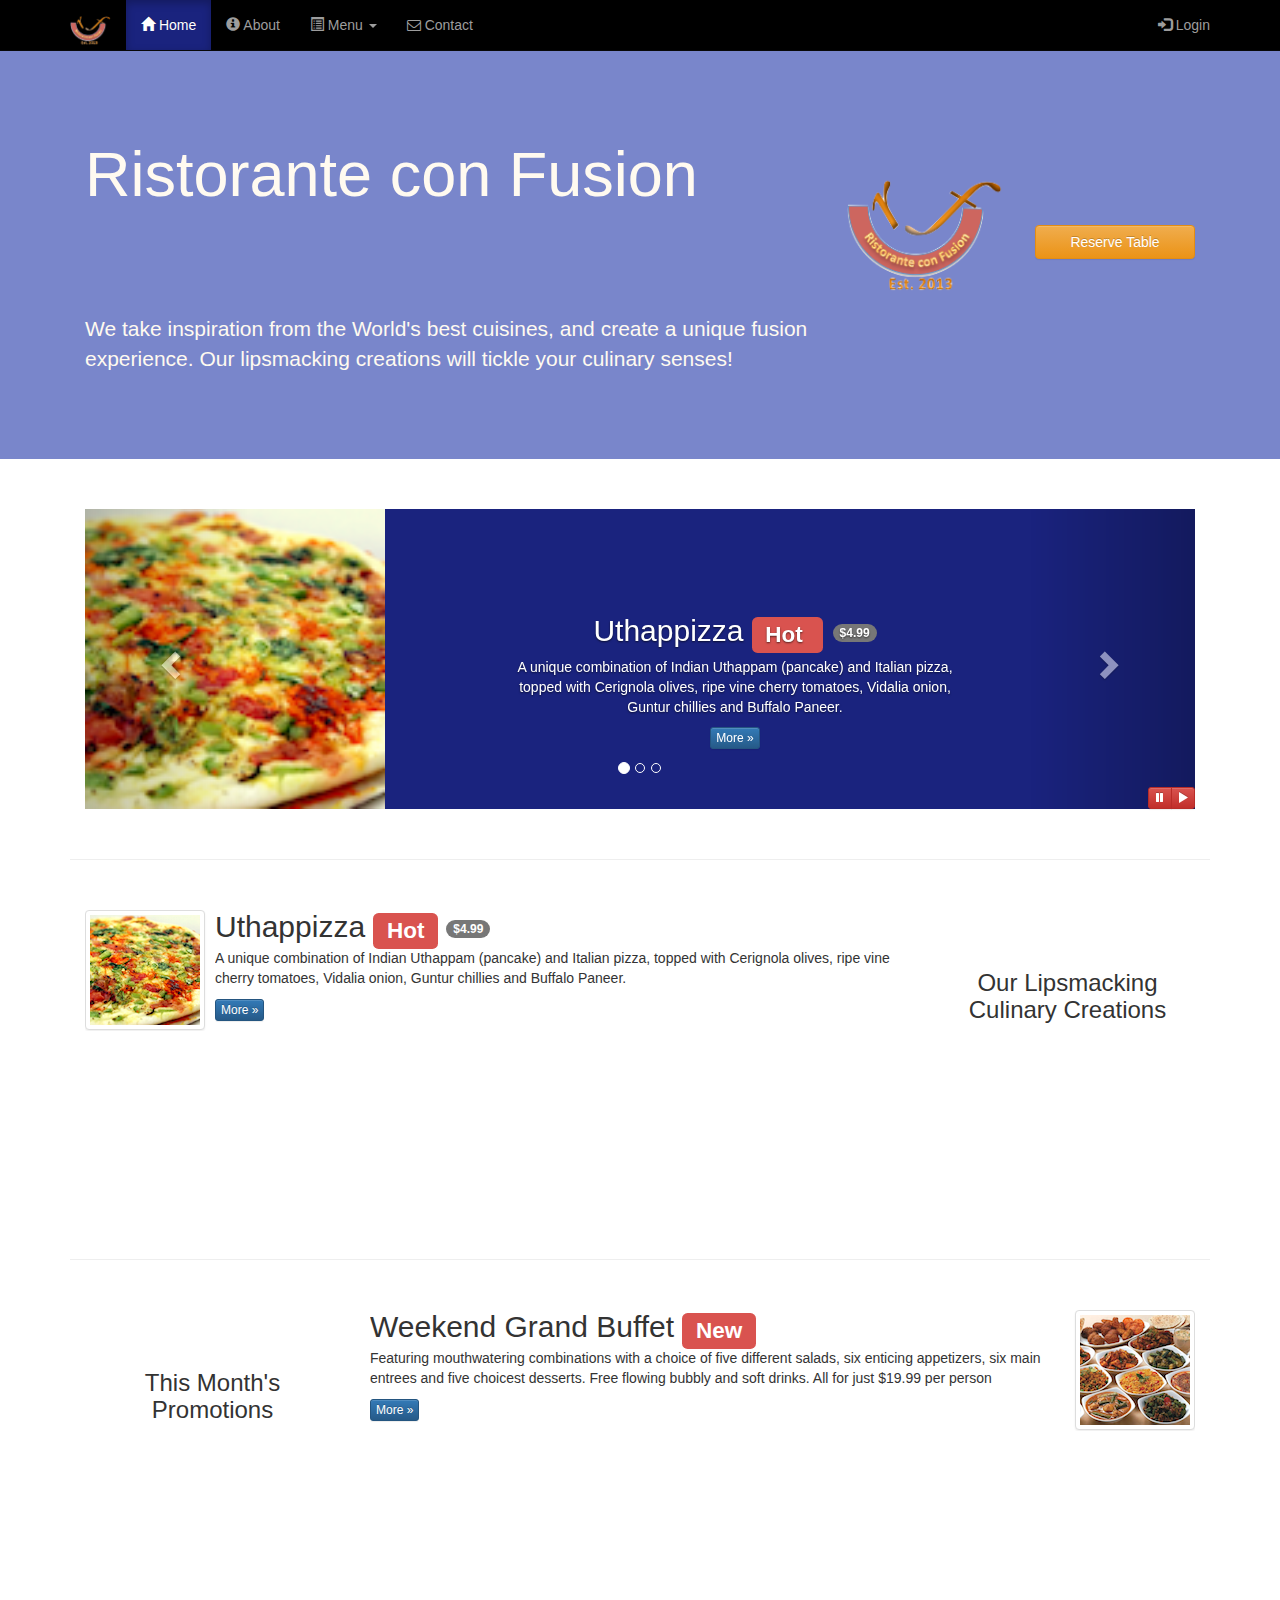
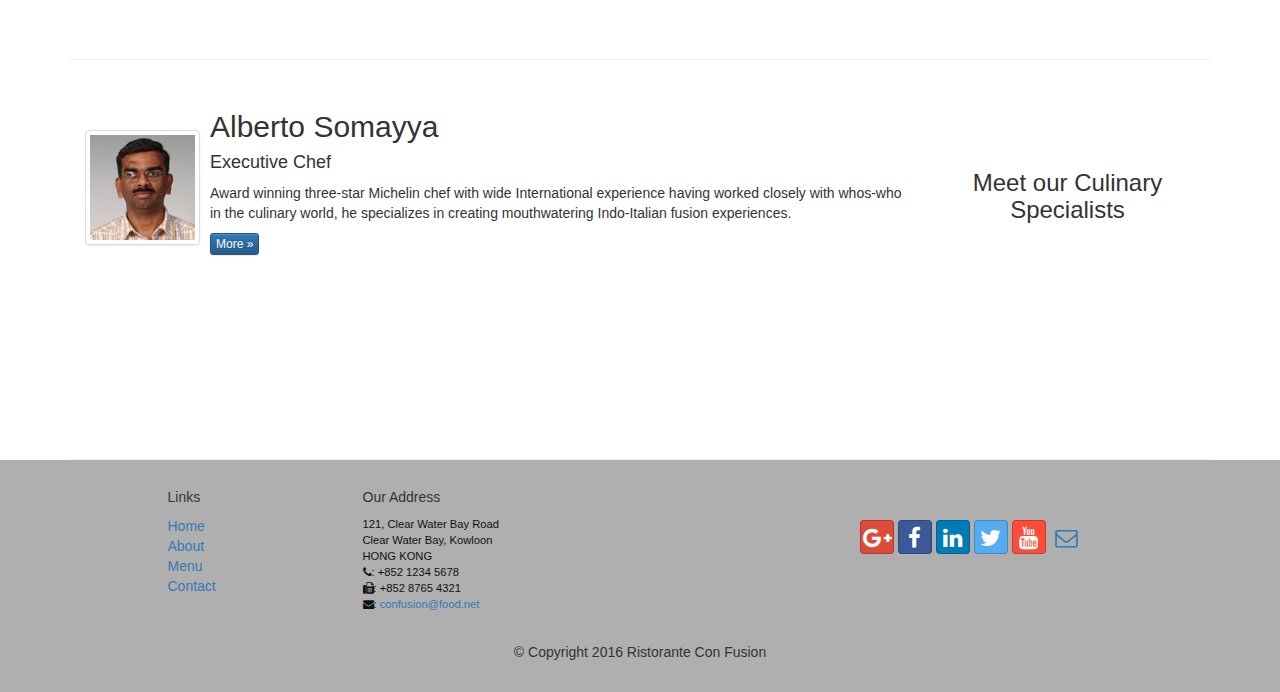
<file: conFusion/index.html>
<!DOCTYPE html>
<html lang="en">

<head>
    <meta charset="utf-8">
    <meta http-equiv="X-UA-Compatible" content="IE=edge">
    <meta name="viewport" content="width=device-width, initial-scale=1">

    <title>Ristorante Con Fusion</title>

    <!-- Bootstrap -->
    <link href="bower_components/bootstrap/dist/css/bootstrap.min.css" rel="stylesheet">
    <link href="bower_components/bootstrap/dist/css/bootstrap-theme.min.css" rel="stylesheet">
    <link href="bower_components/font-awesome/css/font-awesome.min.css" rel="stylesheet">
    <link href="css/bootstrap-social.css" rel="stylesheet">
    <link href="css/mystyles.css" rel="stylesheet">
</head>

<body>

<nav class="navbar navbar-inverse navbar-fixed-top" role="navigation">
    <div class="container">
        <div class="navbar-header">
            <button type="button" class="navbar-toggle collapsed" data-toggle="collapse" data-target="#navbar"
                    aria-expanded="false" aria-controls="navbar">
                <span class="sr-only">Toggle navigation</span>
                <span class="icon-bar"></span>
                <span class="icon-bar"></span>
                <span class="icon-bar"></span>
            </button>
            <a class="navbar-brand" href="index.html"><img src="img/logo.png" height=30 width=41></a>
        </div>

        <div id="navbar" class="navbar-collapse collapse">
            <ul class="nav navbar-nav">
                <li class="active"><a href="index.html"><span class="glyphicon glyphicon-home" aria-hidden="true"></span> Home</a></li>
                <li><a href="aboutUs.html"><span class="glyphicon glyphicon-info-sign" aria-hidden="true"></span> About</a></li>

                <li class="dropdown">
                    <a href="#" class="dropdown-toggle" data-toggle="dropdown"
                       role="button" aria-haspopup="true" aria-expanded="false">
                        <span class="glyphicon glyphicon-list-alt"></span> Menu <span class="caret"></span></a>
                    <ul class="dropdown-menu">
                        <li><a href="#">Appetizers</a></li>
                        <li><a href="#">Main Courses</a></li>
                        <li><a href="#">Desserts</a></li>
                        <li><a href="#">Drinks</a></li>
                        <li role="separator" class="divider"></li>
                        <li class="dropdown-header">Specials</li>
                        <li><a href="#">Lunch Buffet</a></li>
                        <li><a href="#">Weekend Brunch</a></li>
                    </ul>
                </li>

                <li><a href="contactUs.html"><i class="fa fa-envelope-o"></i> Contact</a></li>
            </ul>

            <ul class="nav navbar-nav navbar-right">
                <li><a id="loginLink">
                    <span class="glyphicon glyphicon-log-in"></span> Login</a>
                </li>
            </ul>
        </div>
    </div>
</nav>

<div id="loginModal" class="modal fade" role="dialog">
    <div class="modal-dialog">
        <!-- Modal content-->
        <div class="modal-content">
            <div class="modal-header">
                <button type="button" class="close" id="close">&times;</button>
                <h4 class="modal-title">Login </h4>
            </div>
            <div class="modal-body">
                <form class="form-inline">
                    <div class="form-group">
                        <input type="email" class="form-control" placeholder="Email" required>
                        <input type="password" class="form-control" placeholder="Password" required>
                        <input id="remember" type="checkbox" name="remember" value="yes">
                        <label for="remember">Remember me</label>
                    </div>
                    <br><br>
                    <button type="submit" class="btn btn-info btn-sm">Sign In</button>
                    <button type="button" class="btn btn-danger btn-sm" id="loginClose">Cancel</button>
                </form>
            </div>
        </div>
    </div>
</div>

<div id="reserve" class="modal fade" role="dialog">
    <div class="modal-dialog">
        <!-- Modal content-->
        <div class="modal-content">
            <div class="modal-header">
                <button type="button" class="close" id="closeReservex">&times;</button>
                <h4 class="modal-title">Reserve a Table </h4>
            </div>
            <div class="modal-body">
                <form class="form-horizontal" role="form">
                    <div class="form-group">
                        <div class="col-xs-12 col-md-3">
                            <label>Number of Guests</label>
                        </div>

                        <div class="col-xs-12 col-md-9">
                            <div class="radio">
                                <label class="radio-inline"><input type="radio" name="approve" value="1"><strong>1</strong></label>
                                <label class="radio-inline"><input type="radio" name="approve" value="2"><strong>2</strong></label>
                                <label class="radio-inline"><input type="radio" name="approve" value="3"><strong>3</strong></label>
                                <label class="radio-inline"><input type="radio" name="approve" value="4"><strong>4</strong></label>
                                <label class="radio-inline"><input type="radio" name="approve" value="5"><strong>5</strong></label>
                                <label class="radio-inline"><input type="radio" name="approve" value="6"><strong>6</strong></label>
                            </div>
                        </div>
                    </div>

                    <div class="form-group">
                        <div class="col-xs-12 col-md-3">
                            <label>Section</label>
                        </div>
                        <div class="col-xs-12 col-md-9">
                            <div class="btn-group" data-toggle="buttons">
                                <label class="btn btn-success active">
                                    <input type="radio" name="options" id="noSmoke" autocomplete="off" checked> Non-Smoking
                                </label>
                                <label class="btn btn-danger">
                                    <input type="radio" name="options" id="smoke" autocomplete="off"> Smoking
                                </label>
                            </div>
                        </div>
                    </div>

                    <div class="form-group has-feedback">
                        <div class="col-xs-12 col-md-3">
                            <label>Date and Time</label>
                        </div>
                        <div class="col-xs-12 col-md-4">
                            <input type="text" placeholder="Date" class="form-control" aria-describedby="date" onfocus="(this.type='date')" required>
                            <span class="glyphicon glyphicon-calendar form-control-feedback" aria-hidden="true"></span>
                            <span id="date" class="sr-only">(success)</span>
                        </div>
                        <div class="col-xs-12 col-md-4">
                            <input type="text" placeholder="Time" class="form-control" aria-describedby="time" onfocus="(this.type='time')" required>
                            <span class="glyphicon glyphicon-time form-control-feedback" aria-hidden="true"></span>
                            <span id="time" class="sr-only">(success)</span>
                        </div>
                    </div>

                    <div class="form-group">
                        <div class="col-sm-offset-3 col-md-9">
                            <button type="submit" class="btn btn-primary">Reserve</button>
                            <button type="button" class="btn btn-default" id="closeReserve">Cancel</button>
                        </div>
                    </div>
                </form>

                <div class="alert alert-warning alert-dismissible" role="alert">
                    <button type="button" class="close" data-dismiss="alert" aria-label="Close"><span aria-hidden="true">&times;</span></button>
                    <strong>Warning!</strong> Please <a href="#footer" id="scroll" style="color: black"><b>call</b></a> us to reserve for more than six guests.
                </div>
            </div>
        </div>
    </div>
</div>

<header class="jumbotron">
    <!-- Main component for a primary marketing message or call to action -->

    <div class="container">
        <div class="row row-header">
            <div class="col-xs-12 col-sm-8">
                <h1>Ristorante con Fusion</h1>
                <p style="padding:40px;"></p>
                <p>We take inspiration from the World's best cuisines, and create a unique fusion experience. Our lipsmacking creations will tickle your culinary senses!</p>
            </div>
            <div class="col-xs-12 col-sm-2">
                <p style="padding:20px;"></p>
                <img src="img/logo.png" class="img-responsive">
            </div>
            <div class="col-xs-12 col-sm-2" style="margin-top: 50px">
                <p style="padding:20px;"></p>
                <a type="button" class="btn btn-warning btn-block" id="reserveButton">Reserve Table</a>
            </div>
        </div>
    </div>
</header>

<div class="container">
    <div class="row row-content">
        <div class="col-xs-12">
            <div id="mycarousel" class="carousel slide" data-ride="carousel">

                <!-- Indicators -->
                <ol class="carousel-indicators">
                    <li data-target="#mycarousel" data-slide-to="0" class="active"></li>
                    <li data-target="#mycarousel" data-slide-to="1"></li>
                    <li data-target="#mycarousel" data-slide-to="2"></li>
                </ol>

                <!-- Wrapper for slides -->
                <div class="carousel-inner" role="listbox">
                    <div class="item active">
                        <img class="img-responsive" src="img/uthappizza.png" alt="Uthappizza">
                        <div class="carousel-caption">
                            <h2>Uthappizza  <span class="label label-danger">Hot
                          </span> <span class="badge" style="margin-left: 10px">$4.99</span></h2>
                            <p>A unique combination of Indian Uthappam (pancake) and
                                Italian pizza, topped with Cerignola olives, ripe vine
                                cherry tomatoes, Vidalia onion, Guntur chillies and
                                Buffalo Paneer.</p>
                            <p><a class="btn btn-primary btn-xs" href="#">More &raquo;</a></p>
                        </div>
                    </div>

                    <div class="item">
                        <img class="img-responsive" src="img/buffet.png" alt="Buffet">
                        <div class="carousel-caption">
                            <h2>Weekend Grand Buffet <span class="label label-danger
                          label-xs">New</span></h2>
                            <p>Featuring mouthwatering combinations with a choice of five different salads,
                                six enticing appetizers, six main entrees and five choicest desserts. Free
                                flowing bubbly and soft drinks. All for just $19.99 per person.</p>
                            <p><a class="btn btn-primary btn-xs" href="#">More &raquo;</a></p>
                        </div>
                    </div>

                    <div class="item">
                        <img class="img-responsive" src="img/alberto.png">
                        <div class="carousel-caption">
                            <h2>Alberto Somayya</h2>
                            <h4>Executive Chef</h4>
                            <p>Award winning three-star Michelin chef with wide
                                International experience having worked closely with
                                whos-who in the culinary world, he specializes in
                                creating mouthwatering Indo-Italian fusion experiences.
                            </p>
                            <p><a class="btn btn-primary btn-xs" href="#">More &raquo;</a></p>
                        </div>
                    </div>
                </div>

                <!-- Controls -->
                <a class="left carousel-control" href="#mycarousel" role="button" data-slide="prev">
                    <span class="glyphicon glyphicon-chevron-left" aria-hidden="true"></span>
                    <span class="sr-only">Previous</span>
                </a>
                <a class="right carousel-control" href="#mycarousel" role="button" data-slide="next">
                    <span class="glyphicon glyphicon-chevron-right" aria-hidden="true"></span>
                    <span class="sr-only">Next</span>
                </a>

                <div class="btn-group" id="carouselButtons">
                    <button class="btn btn-danger btn-xs" id="carousel-pause">
                     <span class="glyphicon glyphicon-pause" aria-hidden="true"
                     ></span>
                    </button>
                    <button class="btn btn-danger btn-xs" id="carousel-play">
                     <span class="glyphicon glyphicon-play" aria-hidden="true"
                     ></span>
                    </button>
                </div>
            </div>
        </div>
    </div>

    <div class="row row-content">
        <div class="col-xs-12 col-sm-3 col-sm-push-9">
            <p style="padding:20px;"></p>
            <h3 align=center>Our Lipsmacking Culinary Creations</h3>
        </div>
        <div class="col-xs-12 col-sm-9 col-sm-pull-3">
            <div class="media">
                <div class="media-left media-middle">
                    <a href="#">
                        <img class="media-object img-thumbnail"
                             src="img/uthappizza.png" alt="Uthappizza">
                    </a>
                </div>
                <div class="media-body">
                    <h2 class="media-heading">
                        Uthappizza
                        <span class="label label-danger">Hot</span>
                        <span class="badge">$4.99</span>
                    </h2>
                    <p>A unique combination of Indian Uthappam (pancake) and
                        Italian pizza, topped with Cerignola olives, ripe vine
                        cherry tomatoes, Vidalia onion, Guntur chillies and
                        Buffalo Paneer.</p>
                    <p><a class="btn btn-primary btn-xs" href="#">More &raquo;</a></p>
                </div>
            </div>
        </div>
    </div>

    <div class="row row-content">
        <div class="col-xs-12 col-sm-3">
            <p style="padding:20px;"></p>
            <h3 align=center>This Month's Promotions</h3>
        </div>
        <div class="col-xs-12 col-sm-9">
            <div class="media">
                <div class="media-body">
                    <h2 class="media-heading">
                        Weekend Grand Buffet
                        <span class="label label-danger">New</span>
                    </h2>
                    <p>Featuring mouthwatering combinations with a choice of five different salads, six enticing appetizers, six main entrees and five choicest desserts. Free flowing bubbly and soft drinks. All for just $19.99 per person </p>
                    <p><a class="btn btn-primary btn-xs" href="#">More &raquo;</a></p>
                </div>

                <div class="media-right media-middle">
                    <a href="#">
                        <img class="media-object img-thumbnail"
                             src="img/buffet.png" alt="Weekend Grand Buffet">
                    </a>
                </div>
            </div>
        </div>
    </div>

    <div class="row row-content">
        <div class="col-xs-12 col-sm-3 col-sm-push-9">
            <p style="padding:20px;"></p>
            <h3 align=center>Meet our Culinary Specialists</h3>
        </div>
        <div class="col-xs-12 col-sm-9 col-sm-pull-3">
            <div class="media">
                <div class="media-left media-middle">
                    <a href="#">
                        <img class="media-object img-thumbnail"
                             src="img/alberto.png" alt="Alberto Somayya">
                    </a>
                </div>
                <div class="media-body">
                    <h2 class="media-heading">Alberto Somayya</h2>
                    <h4>Executive Chef</h4>
                    <p>Award winning three-star Michelin chef with wide
                        International experience having worked closely with
                        whos-who in the culinary world, he specializes in
                        creating mouthwatering Indo-Italian fusion experiences.
                    </p>
                    <p><a class="btn btn-primary btn-xs" href="#">More &raquo;</a></p>
                </div>
            </div>
        </div>
    </div>
</div>

<footer class="row-footer" id="footer">
    <div class="container">
        <div class="row">
            <div class="col-xs-5 col-xs-offset-1 col-sm-2 col-sm-offset-1">
                <h5>Links</h5>
                <ul class="list-unstyled">
                    <li><a href="index.html">Home</a></li>
                    <li><a href="aboutUs.html">About</a></li>
                    <li><a href="#">Menu</a></li>
                    <li><a href="contactUs.html">Contact</a></li>
                </ul>
            </div>
            <div class="col-xs-6 col-sm-5">
                <h5>Our Address</h5>
                <address>
                    121, Clear Water Bay Road<br>
                    Clear Water Bay, Kowloon<br>
                    HONG KONG<br>
                    <i class="fa fa-phone"></i>: +852 1234 5678<br>
                    <i class="fa fa-fax"></i>: +852 8765 4321<br>
                    <i class="fa fa-envelope"></i>: <a href="mailto:confusion@food.net">confusion@food.net</a>
                </address>
            </div>
            <div class="col-xs-12 col-sm-4">
                <div class="nav navbar-nav" style="padding: 40px 10px;">
                    <a class="btn btn-social-icon btn-google-plus"
                       href="http://google.com/+"><i class="fa fa-google-plus"></i></a>
                    <a class="btn btn-social-icon btn-facebook"
                       href="http://www.facebook.com/profile.php?id="><i class="fa fa-facebook"></i></a>
                    <a class="btn btn-social-icon btn-linkedin"
                       href="http://www.linkedin.com/in/"><i class="fa fa-linkedin"></i></a>
                    <a class="btn btn-social-icon btn-twitter" href="http
                          ://twitter.com/"><i class="fa fa-twitter"></i></a>
                    <a class="btn btn-social-icon btn-youtube" href="http
                          ://youtube.com/"><i class="fa fa-youtube"></i></a>
                    <a class="btn btn-social-icon" href="mailto:"><i class="fa fa-envelope-o"></i></a>
                </div>
            </div>
            <div class="col-xs-12">
                <p style="padding:10px;"></p>
                <p align=center>© Copyright 2016 Ristorante Con Fusion</p>
            </div>
        </div>
    </div>
</footer>

<!-- jQuery -->
<script src="bower_components/jquery/dist/jquery.min.js"></script>
<script src="bower_components/bootstrap/dist/js/bootstrap.min.js"></script>

<script>
    $(document).ready(function()
    {
        $('#scroll').on('click', function ()
        {
            $('#reserve').modal('hide');
            $('html, body').animate({
                scrollTop: $("#footer").offset().top
            }, 1000);
        });

        //Carousel code
        $("#mycarousel").carousel( { interval: 2000 } );
        $("#carousel-pause").click(function(){
            $("#mycarousel").carousel('pause');
        });
        $("#carousel-play").click(function(){
            $("#mycarousel").carousel('cycle');
        });

        //When these selectors are clicked their respective modals pop up
        $("#reserveButton").on("click", function(){
            $('#reserve').modal('show');
        });

        $("#loginLink").on("click", function(){
            $('#loginModal').modal('show');
        });

        //When these selectors are clicked their respective modals fade out
        $("#closeReserve").on("click", function(){
            $('#reserve').modal('hide');
        });

        $("#closeReservex").on("click", function(){
            $('#reserve').modal('hide');
        });

        $("#loginClose").on("click", function(){
            $('#loginModal').modal('hide');
        });

        $("#close").on("click", function(){
            $('#loginModal').modal('hide');
        });
    });

</script>
</body>

</html>
</file>
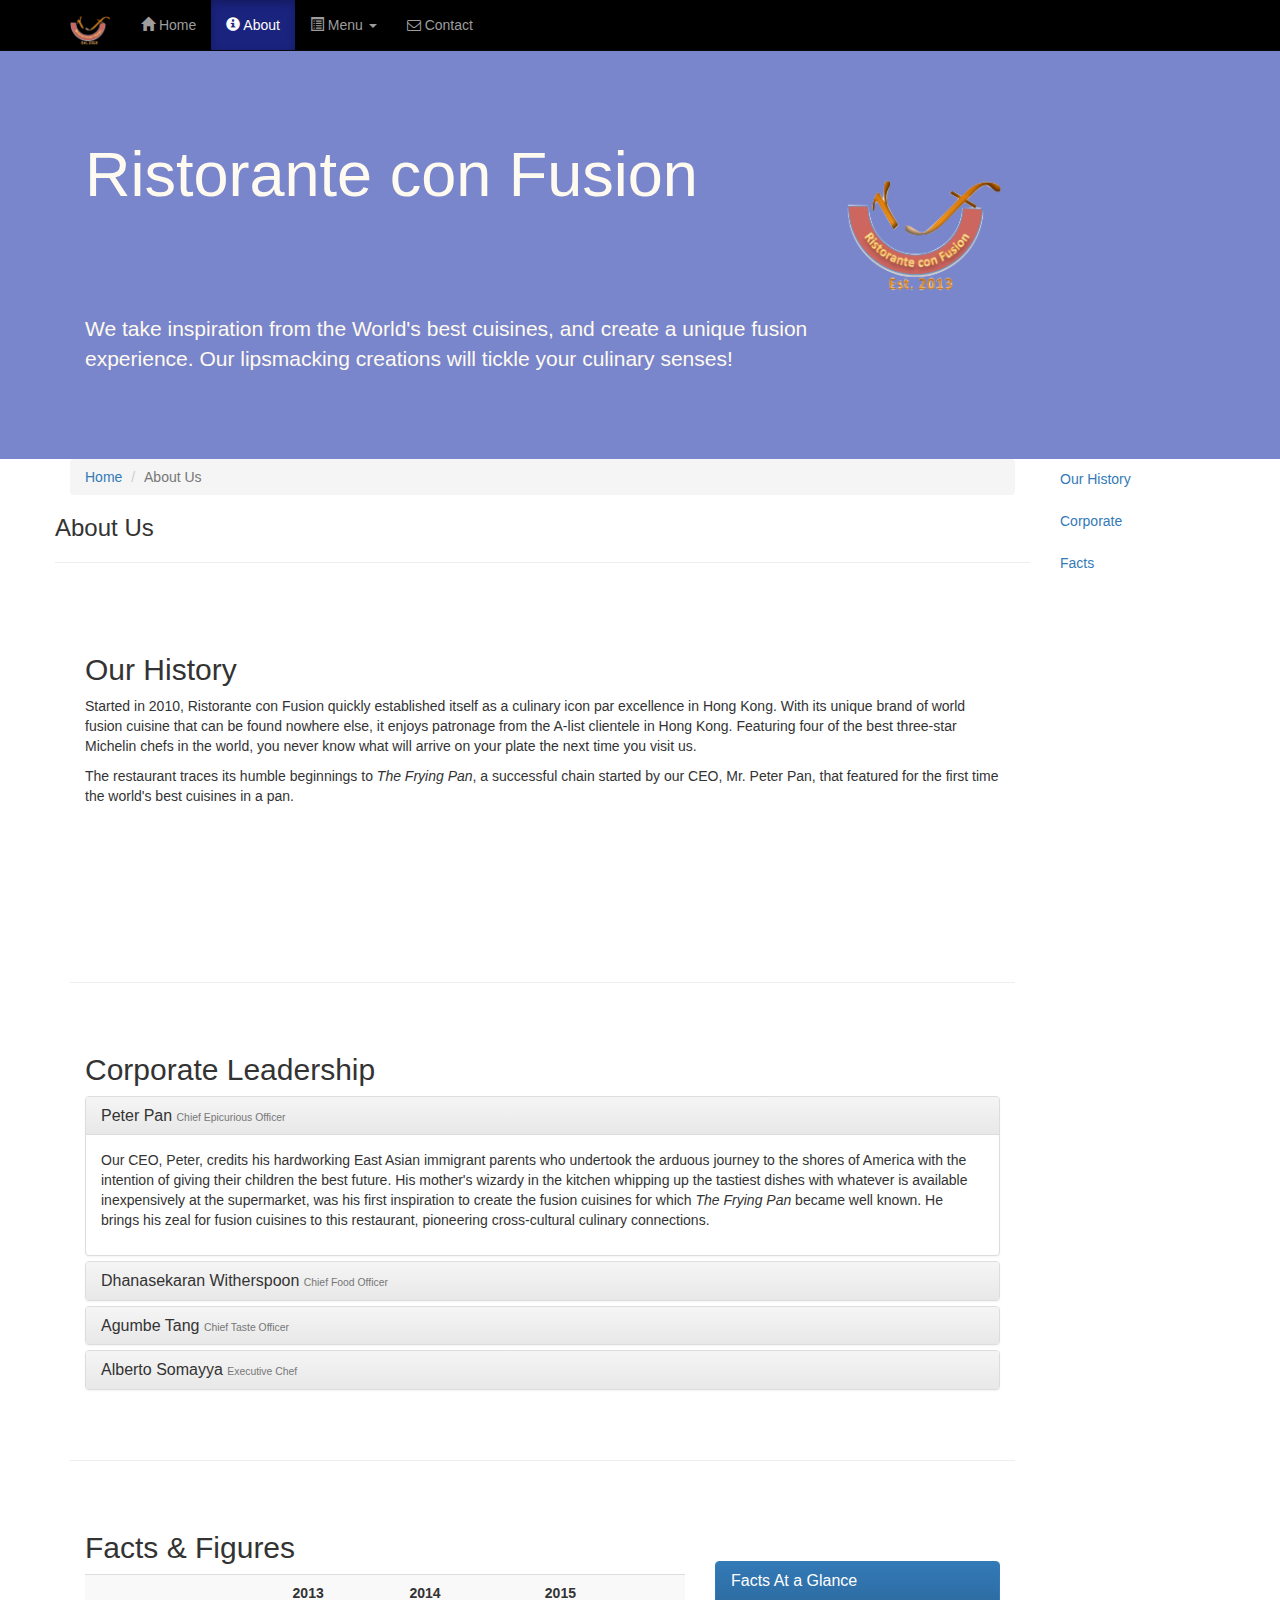
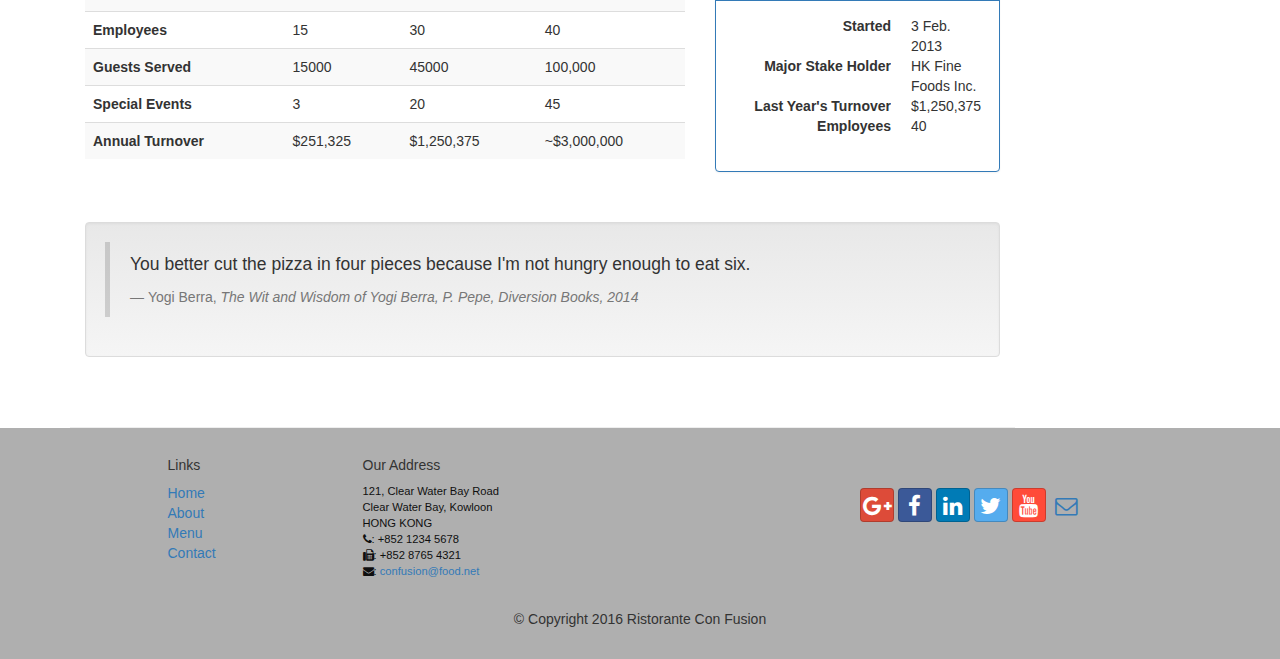
<file: conFusion/aboutUs.html>
<!DOCTYPE html>
<html lang="en">

<head>
    <meta charset="utf-8">
    <meta http-equiv="X-UA-Compatible" content="IE=edge">
    <meta name="viewport" content="width=device-width, initial-scale=1">

    <!-- The above 3 meta tags *must* come first in the head; any other head
         content must come *after* these tags -->
    <title>Ristorante Con Fusion: About Us</title>
    <!-- Bootstrap -->
    <link href="bower_components/bootstrap/dist/css/bootstrap.min.css" rel="stylesheet">
    <link href="bower_components/bootstrap/dist/css/bootstrap-theme.min.css" rel="stylesheet">
    <link href="bower_components/font-awesome/css/font-awesome.min.css" rel="stylesheet">
    <link href="css/bootstrap-social.css" rel="stylesheet">
    <link href="css/mystyles.css" rel="stylesheet">

    <script src="https://oss.maxcdn.com/html5shiv/3.7.2/html5shiv.min.js"></script>
    <script src="https://oss.maxcdn.com/respond/1.4.2/respond.min.js"></script>
</head>

<body data-spy="scroll" data-target="#myScrollspy" data-offset="200">
<nav class="navbar navbar-inverse navbar-fixed-top" role="navigation">
    <div class="container">
        <div class="navbar-header">
            <button type="button" class="navbar-toggle collapsed" data-toggle="collapse" data-target="#navbar" aria-expanded="false" aria-controls="navbar">
                <span class="sr-only">Toggle navigation</span>
                <span class="icon-bar"></span>
                <span class="icon-bar"></span>
                <span class="icon-bar"></span>
            </button>
            <a class="navbar-brand" href="index.html"><img src="img/logo.png" height=30 width=41></a>
        </div>
        <div id="navbar" class="navbar-collapse collapse">
            <ul class="nav navbar-nav">
                <li><a href="index.html"><span class="glyphicon glyphicon-home"
                                               aria-hidden="true"></span> Home</a></li>
                <li class="active"><a href="aboutUs.html"><span class="glyphicon glyphicon-info-sign" aria-hidden="true"></span> About</a></li>
                <li class="dropdown">
                    <a href="#" class="dropdown-toggle" data-toggle="dropdown"
                       role="button" aria-haspopup="true" aria-expanded="false">
                        <span class="glyphicon glyphicon-list-alt"></span> Menu <span class="caret"></span></a>
                    <ul class="dropdown-menu">
                        <li><a href="#">Appetizers</a></li>
                        <li><a href="#">Main Courses</a></li>
                        <li><a href="#">Desserts</a></li>
                        <li><a href="#">Drinks</a></li>
                        <li role="separator" class="divider"></li>
                        <li class="dropdown-header">Specials</li>
                        <li><a href="#">Lunch Buffet</a></li>
                        <li><a href="#">Weekend Brunch</a></li>
                    </ul>
                </li>
                <li><a href="contactUs.html"><i class="fa fa-envelope-o"></i> Contact</a></li>
            </ul>
        </div>
    </div>
</nav>
<header class="jumbotron">
    <!-- Main component for a primary marketing message or call to action -->

    <div class="container">
        <div class="row row-header">
            <div class="col-xs-12 col-sm-8">
                <h1>Ristorante con Fusion</h1>
                <p style="padding:40px;"></p>
                <p>We take inspiration from the World's best cuisines, and create a unique fusion experience. Our lipsmacking creations will tickle your culinary senses!</p>
            </div>
            <div class="col-xs-12 col-sm-2">
                <p style="padding:20px;"></p>
                <img src="img/logo.png" class="img-responsive">
            </div>
        </div>
    </div>
</header>

<div class="container">
    <div class="row">
        <div class="col-xs-12 col-sm-10">
            <div class="row">
                <div class="col-xs-12 col-sm-12">
                    <ol class="breadcrumb">
                        <li><a href="index.html">Home</a></li>
                        <li class="active">About Us</li>
                    </ol>
                </div>
                <div>
                    <h3>About Us</h3>
                    <hr>
                </div>
            </div>

            <div id="history" class="row row-content">
                <div class="col-xs-12 col-sm-12">
                    <h2>Our History</h2>
                    <p>Started in 2010, Ristorante con Fusion quickly established itself as a culinary icon par excellence in Hong Kong. With its unique brand of world fusion cuisine that can be found nowhere else, it enjoys patronage from the A-list clientele in Hong Kong.  Featuring four of the best three-star Michelin chefs in the world, you never know what will arrive on your plate the next time you visit us.</p>
                    <p>The restaurant traces its humble beginnings to <em>The Frying Pan</em>, a successful chain started by our CEO, Mr. Peter Pan, that featured for the first time the world's best cuisines in a pan.</p>
                </div>
                <div>
                    <p style="padding:20px;"></p>
                </div>
            </div>

            <div id="corporate" class="row row-content">
                <div class="col-xs-12 col-sm-12">
                    <h2>Corporate Leadership</h2>

                    <div class="panel-group" id="accordion" role="tablist" aria-multiselectable="true">
                        <div class="panel panel-default">
                            <div class="panel-heading" role="tab" id="headingPeter">
                                <h3 class="panel-title">
                                    <a role="button" data-toggle="collapse" data-parent="#accordion" href="#peter" aria-expanded="true" aria-controls="peter">
                                        Peter Pan <small>Chief Epicurious Officer</small>
                                    </a>
                                </h3>
                            </div>
                            <div role="tabpanel" class="panel-collapse collapse in" id="peter" aria-labelledby="headingPeter">
                                <div class="panel-body">
                                    <p>Our CEO, Peter, credits his hardworking East Asian immigrant parents who undertook the arduous journey to the shores of America with the intention of giving their children the best future. His mother's wizardy in the kitchen whipping up the tastiest dishes with whatever is available inexpensively at the supermarket, was his first inspiration to create the fusion cuisines for which <em>The Frying Pan</em> became well known. He brings his zeal for fusion cuisines to this restaurant, pioneering cross-cultural culinary connections.</p>
                                </div>
                            </div>
                        </div>

                        <div class="panel panel-default">
                            <div class="panel-heading" role="tab" id="headingDanny">
                                <h3 class="panel-title">
                                    <a class="collapsed" role="button" data-toggle="collapse" data-parent="#accordion" href="#danny" aria-expanded="false" aria-controls="danny">
                                        Dhanasekaran Witherspoon <small>Chief Food Officer</small>
                                    </a>
                                </h3>
                            </div>

                            <div role="tabpanel" class="panel-collapse collapse" id="danny" aria-labelledby="headingDanny">
                                <div class="panel-body">
                                    <p>Our CFO, Danny, as he is affectionately referred to by his colleagues, comes from a long established family tradition in farming and produce. His experiences growing up on a farm in the Australian outback gave him great appreciation for varieties of food sources. As he puts it in his own words, <em>Everything that runs, wins, and everything that stays, pays!</em></p>
                                </div>
                            </div>
                        </div>

                        <div class="panel panel-default">
                            <div class="panel-heading" role="tab" id="headingAgumbe">
                                <h3 class="panel-title">
                                    <a class="collapsed" role="button" data-toggle="collapse" data-parent="#accordion" href="#agumbe" aria-expanded="false" aria-controls="agumbe">
                                        Agumbe Tang <small>Chief Taste Officer</small>
                                    </a>
                                </h3>
                            </div>
                            <div role="tabpanel" class="panel-collapse collapse" id="agumbe" aria-labelledby="headingAgumbe">
                                <div class="panel-body">
                                    <p>Blessed with the most discerning gustatory sense, Agumbe, our CFO, personally ensures that every dish that we serve meets his exacting tastes. Our chefs dread the tongue lashing that ensues if their dish does not meet his exacting standards. He lives by his motto, <em>You click only if you survive my lick.</em></p>
                                </div>
                            </div>
                        </div>

                        <div class="panel panel-default">
                            <div class="panel-heading" role="tab" id="headingAlberto">
                                <h3 class="panel-title">
                                    <a class="collapsed" role="button" data-toggle="collapse" data-parent="#accordion" href="#alberto" aria-expanded="false" aria-controls="alberto">
                                        Alberto Somayya <small>Executive Chef</small>
                                    </a>
                                </h3>
                            </div>
                            <div role="tabpanel" class="panel-collapse collapse" id="alberto" aria-labelledby="headingAlberto">
                                <div class="panel-body">
                                    <p>Award winning three-star Michelin chef with wide International experience having worked closely with whos-who in the culinary world, he specializes in creating mouthwatering Indo-Italian fusion experiences. He says, <em>Put together the cuisines from the two craziest cultures, and you get a winning hit! Amma Mia!</em></p>
                                </div>
                            </div>
                        </div>
                    </div>
                </div>

                <div>
                    <p style="padding:20px;"></p>
                </div>
            </div>

            <div id="facts" class="row row-content">
                <div class="col-xs-12 col-sm-8">
                    <h2>Facts &amp; Figures</h2>

                    <div class="table-responsive">
                        <table class="table table-striped">
                            <tr>
                                <td>&nbsp;</td>
                                <th>2013</th>
                                <th>2014</th>
                                <th>2015</th>
                            </tr>
                            <tr>
                                <th>Employees</th>
                                <td>15</td>
                                <td>30</td>
                                <td>40</td>
                            </tr>
                            <tr>
                                <th>Guests Served</th>
                                <td>15000</td>
                                <td>45000</td>
                                <td>100,000</td>
                            </tr>
                            <tr>
                                <th>Special Events</th>
                                <td>3</td>
                                <td>20</td>
                                <td>45</td>
                            </tr>
                            <tr>
                                <th>Annual Turnover</th>
                                <td>$251,325</td>
                                <td>$1,250,375</td>
                                <td>~$3,000,000</td>
                            </tr>
                        </table>
                    </div>
                </div>
                <div class="col-xs-12 col-sm-4">
                    <p style="padding:20px;"></p>

                    <div class="panel panel-primary">
                        <div class="panel-heading">
                            <h3 class="panel-title">Facts At a Glance</h3>
                        </div>
                        <div class="panel-body">
                            <dl class="dl-horizontal">
                                <dt>Started</dt>
                                <dd>3 Feb. 2013</dd>
                                <dt>Major Stake Holder</dt>
                                <dd>HK Fine Foods Inc.</dd>
                                <dt>Last Year's Turnover</dt>
                                <dd>$1,250,375</dd>
                                <dt>Employees</dt>
                                <dd>40</dd>
                            </dl>
                        </div>
                    </div>
                </div>
                <div class="col-xs-12 col-sm-12" style="padding-top: 30px">
                    <div class="well">
                        <blockquote>
                            <p>You better cut the pizza in four pieces because
                                I'm not hungry enough to eat six.</p>
                            <footer>Yogi Berra,
                                <cite>The Wit and Wisdom of Yogi Berra,
                                    P. Pepe, Diversion Books, 2014</cite>
                            </footer>
                        </blockquote>
                    </div>
                </div>
            </div>
        </div>

        <nav class="hidden-xs col-sm-2" id="myScrollspy">
            <ul class="nav nav-pills nav-stacked" data-spy="affix" data-offset-top="400">
                <li><a href="#history">Our History</a></li>
                <li><a href="#corporate">Corporate</a></li>
                <li><a href="#facts">Facts</a></li>
            </ul>
        </nav>
    </div>
</div>

<footer class="row-footer">
    <div class="container">
        <div class="row">
            <div class="col-xs-5 col-xs-offset-1 col-sm-2 col-sm-offset-1">
                <h5>Links</h5>
                <ul class="list-unstyled">
                    <li><a href="index.html">Home</a></li>
                    <li><a href="aboutUs.html">About</a></li>
                    <li><a href="#">Menu</a></li>
                    <li><a href="contactUs.html">Contact</a></li>
                </ul>
            </div>
            <div class="col-xs-6 col-sm-5">
                <h5>Our Address</h5>
                <address>
                    121, Clear Water Bay Road<br>
                    Clear Water Bay, Kowloon<br>
                    HONG KONG<br>
                    <i class="fa fa-phone"></i>: +852 1234 5678<br>
                    <i class="fa fa-fax"></i>: +852 8765 4321<br>
                    <i class="fa fa-envelope"></i>:
                    <a href="mailto:confusion@food.net">confusion@food.net</a>
                </address>
            </div>
            <div class="col-xs-12 col-sm-4">
                <div class="nav navbar-nav" style="padding: 40px 10px;">
                    <a class="btn btn-social-icon btn-google-plus" href="http://google.com/+"><i class="fa fa-google-plus"></i></a>
                    <a class="btn btn-social-icon btn-facebook" href="http://www.facebook.com/profile.php?id="><i class="fa fa-facebook"></i></a>
                    <a class="btn btn-social-icon btn-linkedin" href="http://www.linkedin.com/in/"><i class="fa fa-linkedin"></i></a>
                    <a class="btn btn-social-icon btn-twitter" href="http://twitter.com/"><i class="fa fa-twitter"></i></a>
                    <a class="btn btn-social-icon btn-youtube" href="http://youtube.com/"><i class="fa fa-youtube"></i></a>
                    <a class="btn btn-social-icon" href="mailto:"><i class="fa fa-envelope-o"></i></a>
                </div>
            </div>
            <div class="col-xs-12">
                <p style="padding:10px;"></p>
                <p align=center>© Copyright 2016 Ristorante Con Fusion</p>
            </div>
        </div>
    </div>
</footer>
<!-- jQuery (necessary for Bootstrap's JavaScript plugins) -->
<script src="bower_components/jquery/dist/jquery.min.js"></script>
<script src="bower_components/bootstrap/dist/js/bootstrap.min.js"></script>
</body>

</html>
</file>
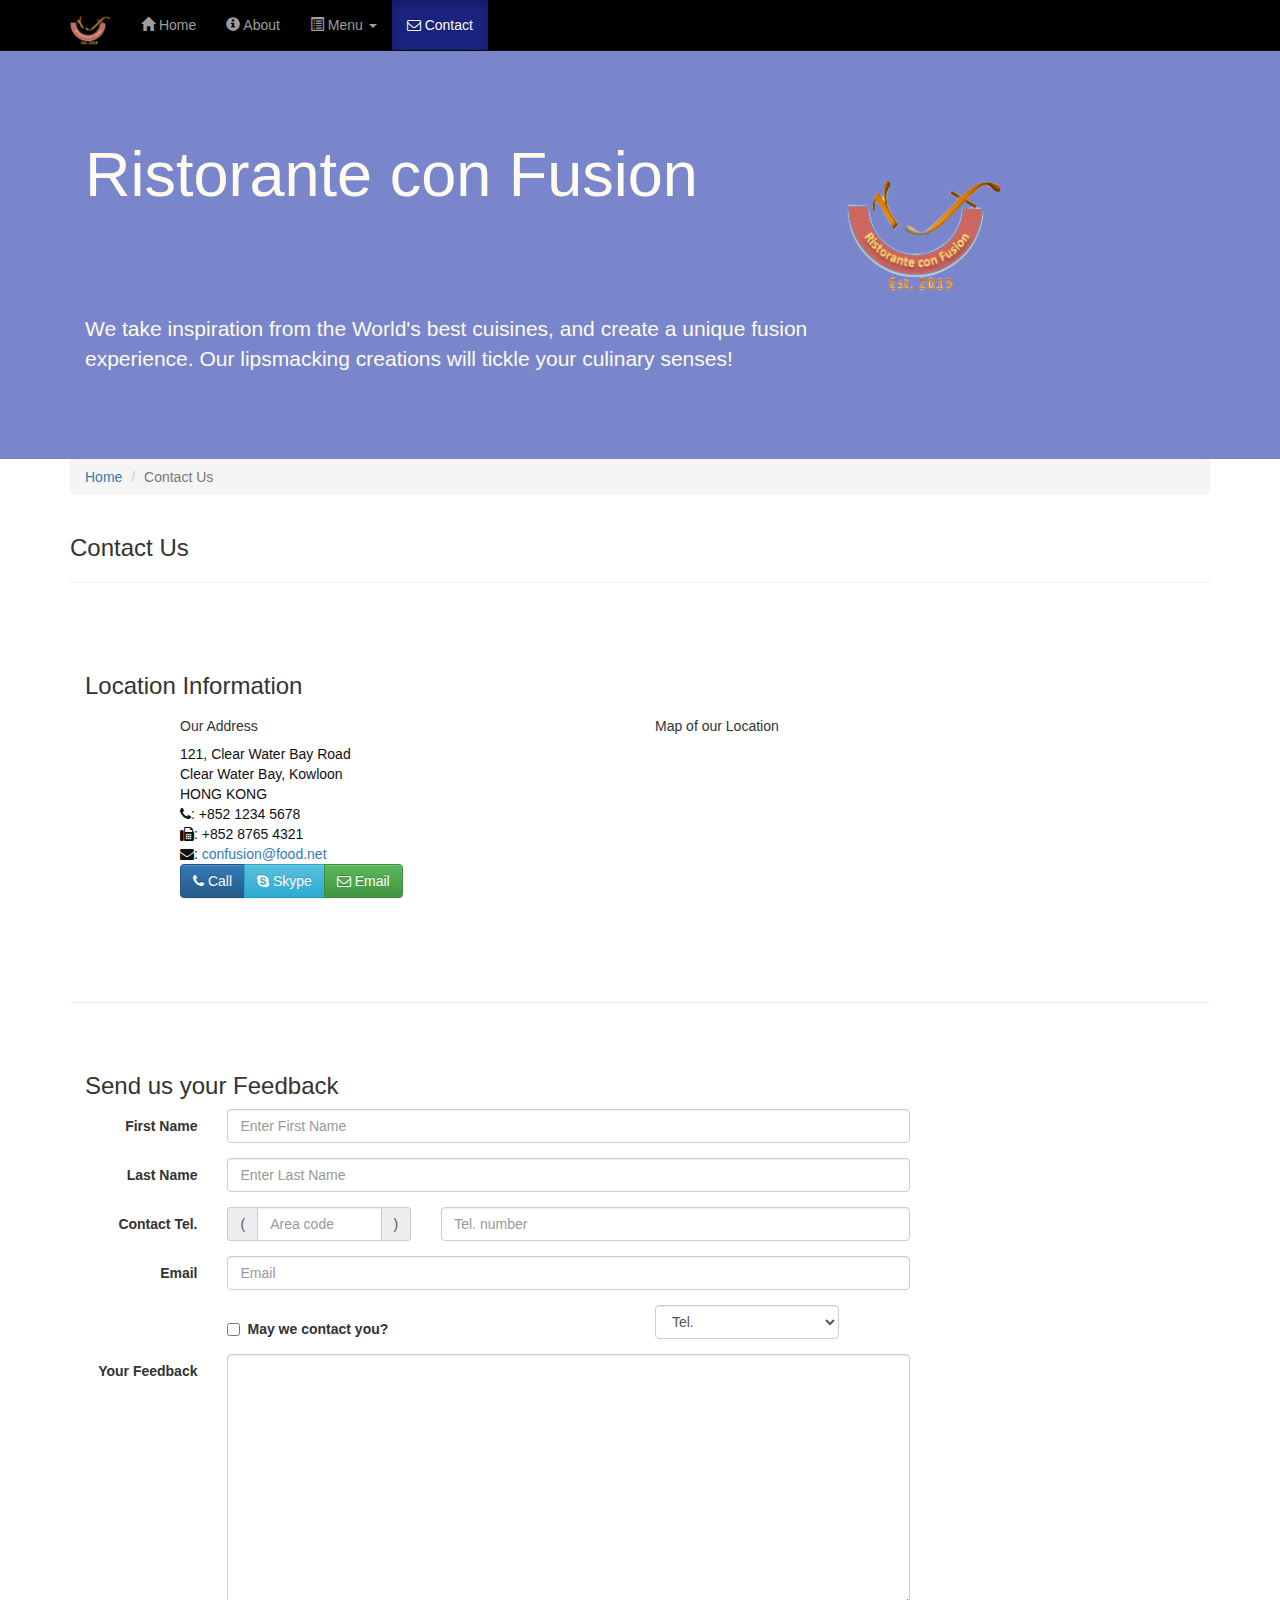
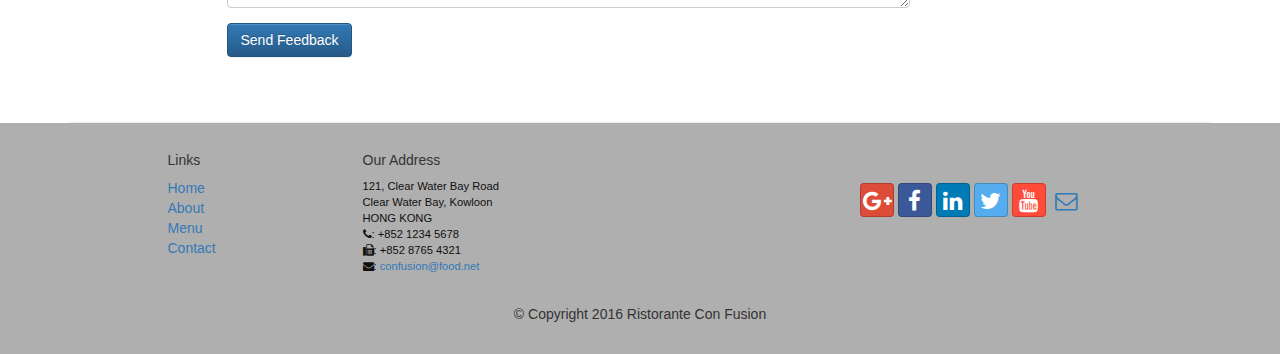
<file: conFusion/contactUs.html>
<!DOCTYPE html>
<html lang="en">

<head>
     <meta charset="utf-8">
    <meta http-equiv="X-UA-Compatible" content="IE=edge">
    <meta name="viewport" content="width=device-width, initial-scale=1">
    <!-- The above 3 meta tags *must* come first in the head; any other head 
         content must come *after* these tags -->
    <title>Ristorante Con Fusion: About Us</title>
        <!-- Bootstrap -->
    <link href="bower_components/bootstrap/dist/css/bootstrap.min.css" rel="stylesheet">
    <link href="bower_components/bootstrap/dist/css/bootstrap-theme.min.css" rel="stylesheet">
    <link href="bower_components/font-awesome/css/font-awesome.min.css" rel="stylesheet">
    <link href="css/bootstrap-social.css" rel="stylesheet">
    <link href="css/mystyles.css" rel="stylesheet">

    <!-- HTML5 shim and Respond.js for IE8 support of HTML5 elements and media queries -->
    <!-- WARNING: Respond.js doesn't work if you view the page via file:// -->
    <!--[if lt IE 9]>
      <script src="https://oss.maxcdn.com/html5shiv/3.7.2/html5shiv.min.js"></script>
      <script src="https://oss.maxcdn.com/respond/1.4.2/respond.min.js"></script>
    <![endif]-->
</head>

<body>
    <nav class="navbar navbar-inverse navbar-fixed-top" role="navigation">
        <div class="container">
            <div class="navbar-header">
                <button type="button" class="navbar-toggle collapsed" data-toggle="collapse" data-target="#navbar" aria-expanded="false" aria-controls="navbar">
                    <span class="sr-only">Toggle navigation</span>
                    <span class="icon-bar"></span>
                    <span class="icon-bar"></span>
                    <span class="icon-bar"></span>
                </button>
                <a class="navbar-brand" href="index.html"><img src="img/logo.png" height=30 width=41></a>
            </div>
            <div id="navbar" class="navbar-collapse collapse">
                <ul class="nav navbar-nav">
                    <li><a href="index.html"><span class="glyphicon glyphicon-home"
                         aria-hidden="true"></span> Home</a></li>
                    <li><a href="aboutUs.html">
                        <span class="glyphicon glyphicon-info-sign"
                         aria-hidden="true"></span> About</a></li>
                    <li class="dropdown">
                        <a href="#" class="dropdown-toggle" data-toggle="dropdown"
                         role="button" aria-haspopup="true" aria-expanded="false"> 
                         <span class="glyphicon glyphicon-list-alt"></span> Menu <span class="caret"></span></a>
                        <ul class="dropdown-menu">
                            <li><a href="#">Appetizers</a></li>
                            <li><a href="#">Main Courses</a></li>
                            <li><a href="#">Desserts</a></li>
                            <li><a href="#">Drinks</a></li>
                            <li role="separator" class="divider"></li>
                            <li class="dropdown-header">Specials</li>
                            <li><a href="#">Lunch Buffet</a></li>
                            <li><a href="#">Weekend Brunch</a></li>
                        </ul>
                    </li>
                    <li class="active"><a href="contactUs.html"><i class="fa fa-envelope-o"></i> Contact</a></li>
                </ul>
            </div>
        </div>
    </nav>  
    <header class="jumbotron">

        <!-- Main component for a primary marketing message or call to action -->

        <div class="container">
            <div class="row row-header">
                <div class="col-xs-12 col-sm-8">
                    <h1>Ristorante con Fusion</h1>
                    <p style="padding:40px;"></p>
                    <p>We take inspiration from the World's best cuisines, and create a unique fusion experience. Our lipsmacking creations will tickle your culinary senses!</p>
                </div>
                <div class="col-xs-12 col-sm-2">
                    <p style="padding:20px;"></p>
                    <img src="img/logo.png" class="img-responsive">
                </div>
            </div>
        </div>
    </header>

    <div class="container">
        <div class="row">
            <div class="col-xs-12">
               <ul class="breadcrumb">
                   <li><a href="index.html">Home</a></li>
                   <li class="active">Contact Us</li>
               </ul>
            </div>
            <div class="col-xs-12">
               <h3>Contact Us</h3>
               <hr>
            </div>
        </div>
        
        <div class="row row-content">
           <div class="col-xs-12">
              <h3>Location Information</h3> 
           </div>
            <div class="col-xs-12 col-sm-4 col-sm-offset-1">
                   <h5>Our Address</h5>
                    <address style="font-size: 100%">
		              121, Clear Water Bay Road<br>
		              Clear Water Bay, Kowloon<br>
		              HONG KONG<br>
		              <i class="fa fa-phone"></i>: +852 1234 5678<br>
		              <i class="fa fa-fax"></i>: +852 8765 4321<br>
		              <i class="fa fa-envelope"></i>: 
                        <a href="mailto:confusion@food.net">confusion@food.net</a>
		           </address>
            </div>
            <div class="col-xs-12 col-sm-6 col-sm-offset-1">
                <h5>Map of our Location</h5>
            </div>
            <div class="col-xs-12 col-sm-11 col-sm-offset-1">
                <div class="btn-group" role="group" aria-label="...">
                    <a type="button" class="btn btn-primary" href="tel:+85212345678"><i class="fa
                        fa-phone"></i> Call</a>
                    <a type="button" class="btn btn-info"><i class="fa fa-skype"></i> Skype</a>
                    <a type="button" class="btn btn-success" href="mailto:confusion@food.net"><i
                            class="fa fa-envelope-o"></i> Email</a>
                </div>
            </div>
        </div>

        <div class="row row-content">
           <div class="col-xs-12">
              <h3>Send us your Feedback</h3> 
           </div>
            <div class="col-xs-12 col-sm-9">
                <form class="form-horizontal" role="form">
                    <div class="form-group">
                        <label for="firstname" class="col-sm-2 control-label">First Name</label>
                        <div class="col-sm-10">
                            <input type="text" class="form-control" id="firstname" name="firstname"
                                   placeholder="Enter First Name">
                        </div>
                    </div>
                    <div class="form-group">
                        <label for="lastname" class="col-sm-2 control-label">Last Name</label>
                        <div class="col-sm-10">
                            <input type="text" class="form-control" id="lastname" name="lastname" placeholder="Enter Last Name">
                        </div>
                    </div>

                    <div class="form-group">
                        <label for="telnum" class="col-xs-12 col-sm-2 control-label">Contact Tel.</label>
                        <div class="col-xs-5 col-sm-4 col-md-3">
                            <div class="input-group">
                                <div class="input-group-addon">(</div>
                                <input type="tel" class="form-control" id="areacode" name="areacode" placeholder="Area code">
                                <div class="input-group-addon">)</div>
                            </div>
                        </div>
                        <div class="col-xs-7 col-sm-6 col-md-7">
                            <input type="tel" class="form-control" id="telnum" name="telnum" placeholder="Tel. number">
                        </div>
                    </div>
                    <div class="form-group">
                        <label for="emailid" class="col-sm-2 control-label">Email</label>
                        <div class="col-sm-10">
                            <input type="email" class="form-control" id="emailid" name="emailid"
                                   placeholder="Email">
                        </div>
                    </div>

                    <div class="form-group">
                        <div class="checkbox col-sm-5 col-sm-offset-2">
                            <label class="checkbox-inline">
                                <input type="checkbox" name="approve" value="">
                                <strong>May we contact you?</strong>
                            </label>
                        </div>
                        <div class="col-sm-3 col-sm-offset-1">
                            <select class="form-control">
                                <option>Tel.</option>
                                <option>Email</option>
                            </select>
                        </div>
                    </div>

                    <div class="form-group">
                        <label for="feedback" class="col-sm-2 control-label">Your Feedback</label>
                        <div class="col-sm-10">
                           <textarea class="form-control" id="feedback" name="feedback" rows="12"></textarea>
                        </div>
                    </div>

                    <div class="form-group">
                        <div class="col-sm-offset-2 col-sm-10">
                            <button type="submit" class="btn btn-primary">Send Feedback</button>
                        </div>
                    </div>

                </form>
            </div>
             <div class="col-xs-12 col-sm-3">
                <p style="padding:20px;"></p>
            </div>
       </div>

    </div>

    <footer class="row-footer">
        <div class="container">
            <div class="row">             
                <div class="col-xs-5 col-xs-offset-1 col-sm-2 col-sm-offset-1">
                    <h5>Links</h5>
                    <ul class="list-unstyled">
                        <li><a href="index.html">Home</a></li>
                        <li><a href="aboutUs.html">About</a></li>
                        <li><a href="#">Menu</a></li>
                        <li><a href="contactUs.html">Contact</a></li>
                    </ul>
                </div>
                <div class="col-xs-6 col-sm-5">
                    <h5>Our Address</h5>
                    <address>
		              121, Clear Water Bay Road<br>
		              Clear Water Bay, Kowloon<br>
		              HONG KONG<br>
		              <i class="fa fa-phone"></i>: +852 1234 5678<br>
		              <i class="fa fa-fax"></i>: +852 8765 4321<br>
		              <i class="fa fa-envelope"></i>: 
                        <a href="mailto:confusion@food.net">confusion@food.net</a>
		           </address>
                </div>
                <div class="col-xs-12 col-sm-4">
                    <div class="nav navbar-nav" style="padding: 40px 10px;">
                        <a class="btn btn-social-icon btn-google-plus" href="http://google.com/+"><i class="fa fa-google-plus"></i></a>
                        <a class="btn btn-social-icon btn-facebook" href="http://www.facebook.com/profile.php?id="><i class="fa fa-facebook"></i></a>
                        <a class="btn btn-social-icon btn-linkedin" href="http://www.linkedin.com/in/"><i class="fa fa-linkedin"></i></a>
                        <a class="btn btn-social-icon btn-twitter" href="http://twitter.com/"><i class="fa fa-twitter"></i></a>
                        <a class="btn btn-social-icon btn-youtube" href="http://youtube.com/"><i class="fa fa-youtube"></i></a>
                        <a class="btn btn-social-icon" href="mailto:"><i class="fa fa-envelope-o"></i></a>
                    </div>
                </div>
                <div class="col-xs-12">
                    <p style="padding:10px;"></p>
                    <p align=center>© Copyright 2016 Ristorante Con Fusion</p>
                </div>
            </div>
        </div>
    </footer>
    <!-- jQuery (necessary for Bootstrap's JavaScript plugins) -->
    <script src="bower_components/jquery/dist/jquery.min.js"></script>
    <script src="bower_components/bootstrap/dist/js/bootstrap.min.js"></script>
</body>

</html>
</file>
<file: conFusion/css/mystyles.css>
.row-header {
  margin: 0px auto;
  padding: 0px 0px;
}
.row-content {
  margin: 0px auto;
  padding: 50px 0px;
  border-bottom: 1px ridge;
  min-height: 400px;
}
.row-footer {
  margin: 0px auto;
  padding: 20px 0px;
  background-color: #AfAfAf;
}
.jumbotron {
  margin: 0px auto;
  padding: 70px 30px;
  background: #7986CB;
  color: floralwhite;
}
.carousel {
  background: #1a237e;
}
.carousel .item {
  height: 300px;
}
.carousel .item img {
  left: 0;
  min-height: 300px;
  position: absolute;
  top: 0;
}
.navbar-inverse {
  background: black;
  color: #ffffff;
}
.navbar-inverse .navbar-nav > .active > a {
  background: #1a237e;
  color: #ffffff;
}
.navbar-inverse .navbar-nav > .active > a:hover {
  background: #1a237e;
  color: #ffffff;
}
.navbar-inverse .navbar-nav > .active > a:focus {
  background: #1a237e;
  color: #ffffff;
}
.navbar-inverse .navbar-nav > .open > a {
  background: #1a237e;
  color: #ffffff;
}
.navbar-inverse .navbar-nav > .open > a:hover {
  background: #1a237e;
  color: #ffffff;
}
.navbar-inverse .navbar-nav > .open > a:focus {
  background: #1a237e;
  color: #ffffff;
}
.navbar-inverse .navbar-nav .open .dropdown-menu > li > a {
  background-color: #303f9f;
  color: #eeeeee;
}
.navbar-inverse .navbar-nav .open .dropdown-menu > li > a:hover {
  color: #000000;
}
.navbar-inverse .navbar-nav .open .dropdown-menu {
  background-color: #303f9f;
  color: #eeeeee;
}
address {
  color: #0f0f0f;
  font-size: 80%;
  margin: 0px;
}
body {
  align: center;
  padding: 50px 0px 0px 0px;
  z-index: 0;
}
.tab-content {
  border-bottom: 1px solid #dddddd;
  border-left: 1px solid #dddddd;
  border-right: 1px solid #dddddd;
  padding: 10px;
}
.affix {
  top: 100px;
}
#carouselButtons {
  bottom: 0px;
  position: absolute;
  right: 0px;
}

.carousel-caption{
  margin-left: 190px;
}
</file>
